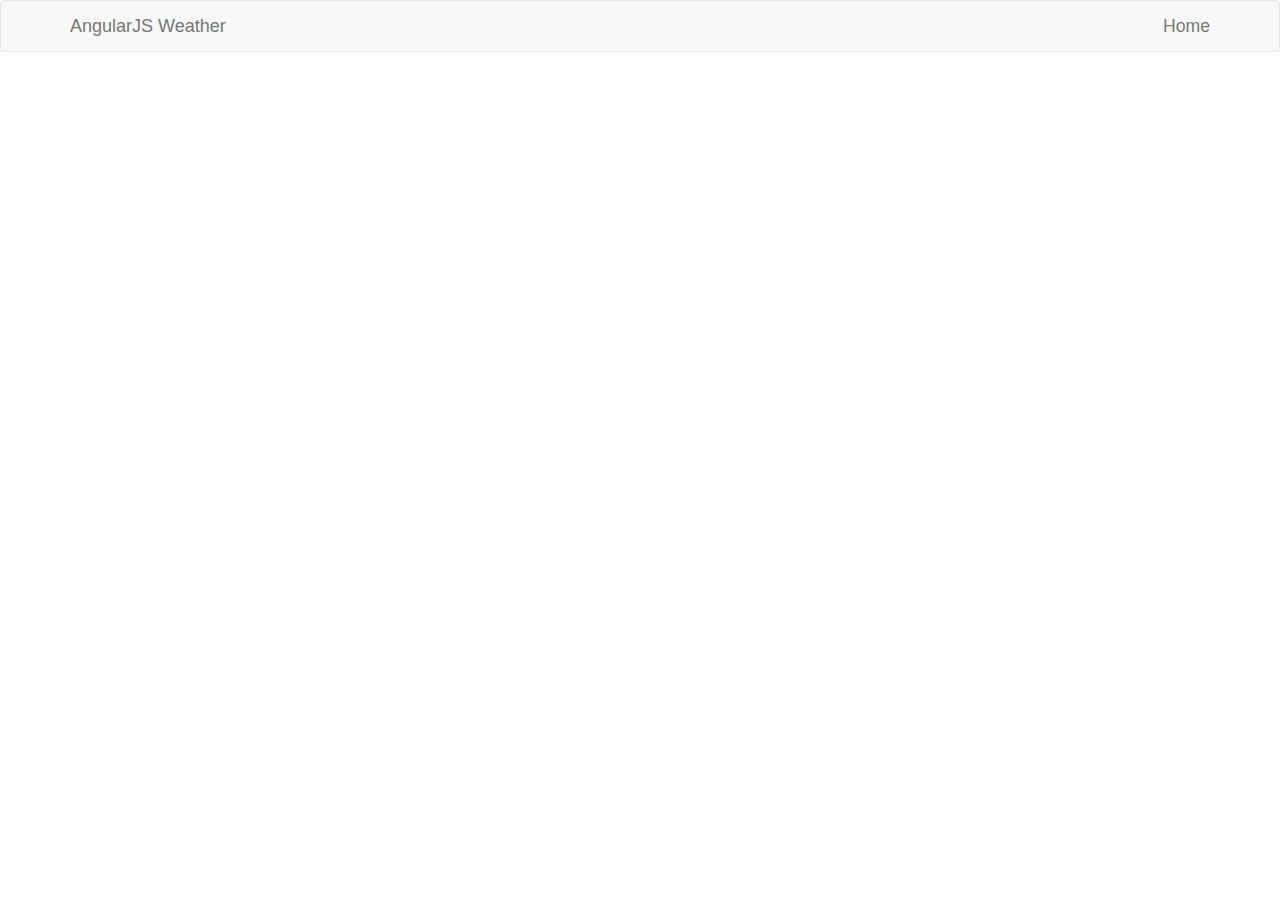
<file: WeatherApp/index.html>
<!DOCTYPE html>
<html lang="en-us" ng-app="weatherApp">

<head>
    <title>AngularJS Weather Forecast SPA</title>
    <meta http-equiv="X-UA-Compatible" content="IE=Edge">
    <meta charset="UTF-8">

    <!-- load bootstrap and fontawesome via CDN -->
    <link rel="stylesheet" href="//netdna.bootstrapcdn.com/bootstrap/3.2.0/css/bootstrap.min.css" />
    <style>
        html,
        body,
        input,
        select,
        textarea {
            font-size: 1.05em !important;
        }
        
        .selected {
            color: aliceblue !important;
            background-color: darkblue !important;
        }

    </style>
</head>

<body>

    <header>
        <nav class="navbar navbar-default">
            <div class="container">
                <div class="navbar-header">
                    <a class="navbar-brand" href="#/">AngularJS Weather</a>
                </div>

                <ul class="nav navbar-nav navbar-right">
                    <li><a href="#/"><i class="fa fa-home"></i> Home</a></li>
                </ul>
            </div>
        </nav>
    </header>

    <div class="container">

        <div ng-view></div>

    </div>
    <script src="https://code.angularjs.org/1.4.1/angular.min.js"></script>
    <script src="https://code.angularjs.org/1.4.1/angular-route.min.js"></script>
    <script src="https://code.angularjs.org/1.4.1/angular-resource.min.js"></script>
    <script src="app.js"></script>
    <script src="services/httpService.js"></script>
</body>

</html>
</file>
